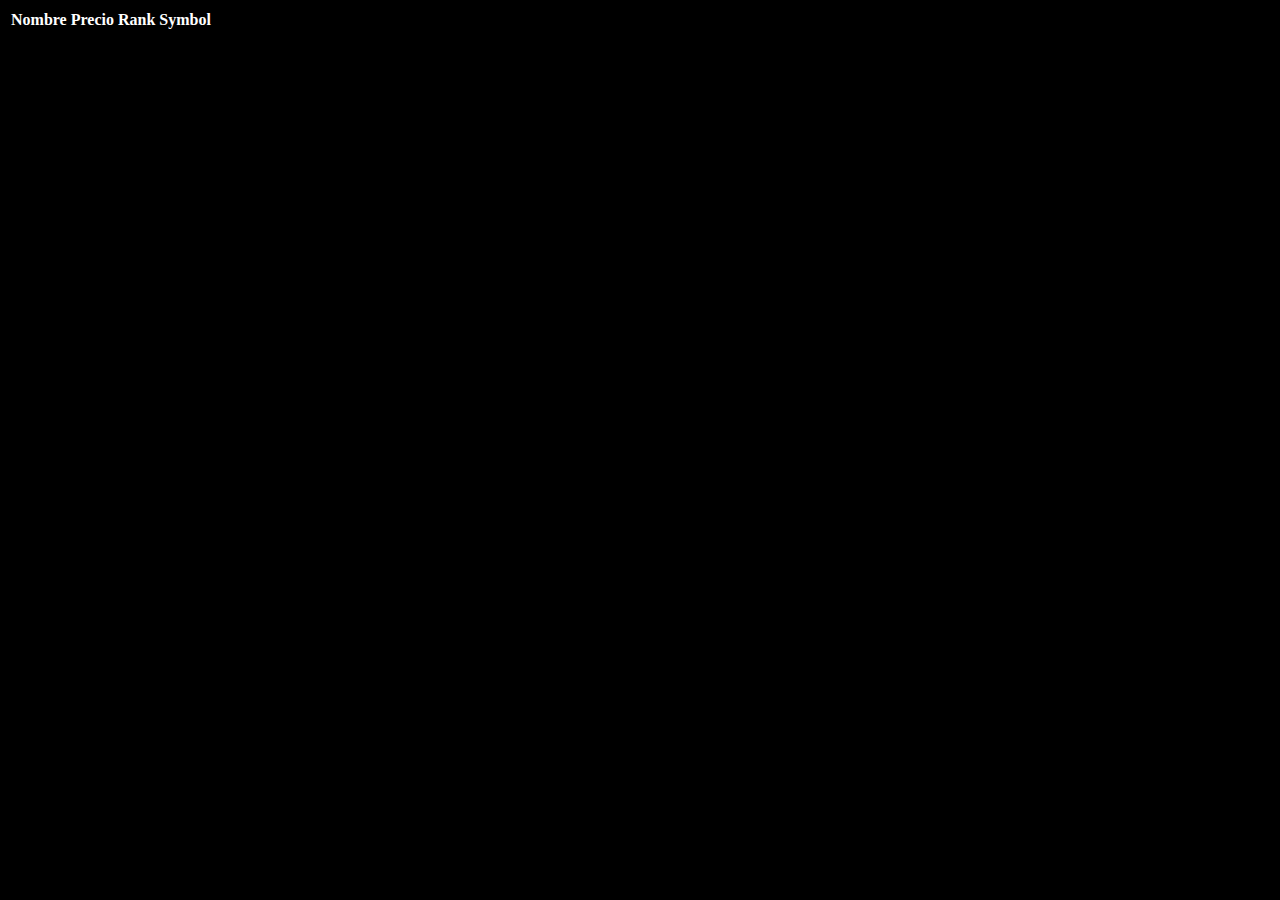
<file: tablaApi.html>
<!DOCTYPE html>
<html lang="en">
<head>
  <meta charset="UTF-8">
  <meta http-equiv="X-UA-Compatible" content="IE=edge">
  <meta name="viewport" content="width=device-width, initial-scale=1.0">
  <link href="https://cdn.jsdelivr.net/npm/bootstrap@5.0.0-beta1/dist/css/bootstrap.min.css" rel="stylesheet" integrity="sha384-giJF6kkoqNQ00vy+HMDP7azOuL0xtbfIcaT9wjKHr8RbDVddVHyTfAAsrekwKmP1" crossorigin="anonymous">
  <link rel="stylesheet" href="tablaApi.css" />

</head>
<body>
    <section class="">
        <table class="" >
          <thead>
            <tr>
      <th>Nombre</th>
      <th>Precio</th>
      <!--         <th scope="col">Btc Price</th> -->
              <th>Rank</th>
      <!--         <th scope="col">Tier</th> -->
              <th>Symbol</th>
      
            </tr>
          </thead>
          <tbody id="data">
          </tbody>
        </table>
    </section>
  <script src="tablaApi.js"></script>
</body>
</html>
</file>
<file: tablaApi.css>
body{
    max-width: 300px;
    background-color: black;
}
th{
    color: white;
}
td{
    color: white;
}
</file>
